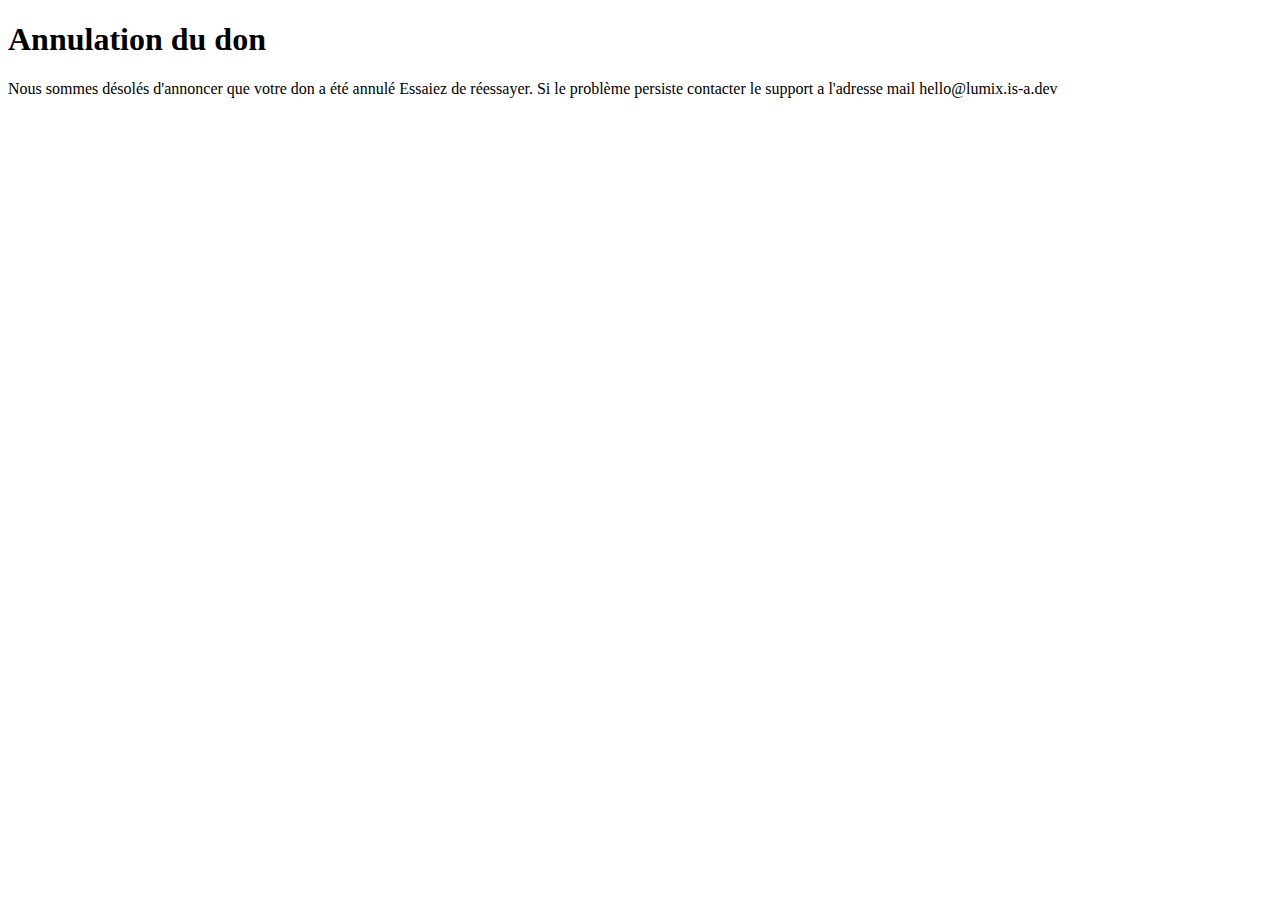
<file: cancel.html>
<!DOCTYPE html> <html lang="fr"> <head> <meta charset="UTF-8"> <meta name="viewport" content="width=device-width, initial-scale=1.0"> <title>Annulation du don</title> </head> <body> <h1>Annulation du don</h1> <p>Nous sommes désolés d'annoncer que votre don a été annulé Essaiez de réessayer. Si le problème persiste contacter le support a l'adresse mail hello@lumix.is-a.dev</p> </body> </html>
</file>
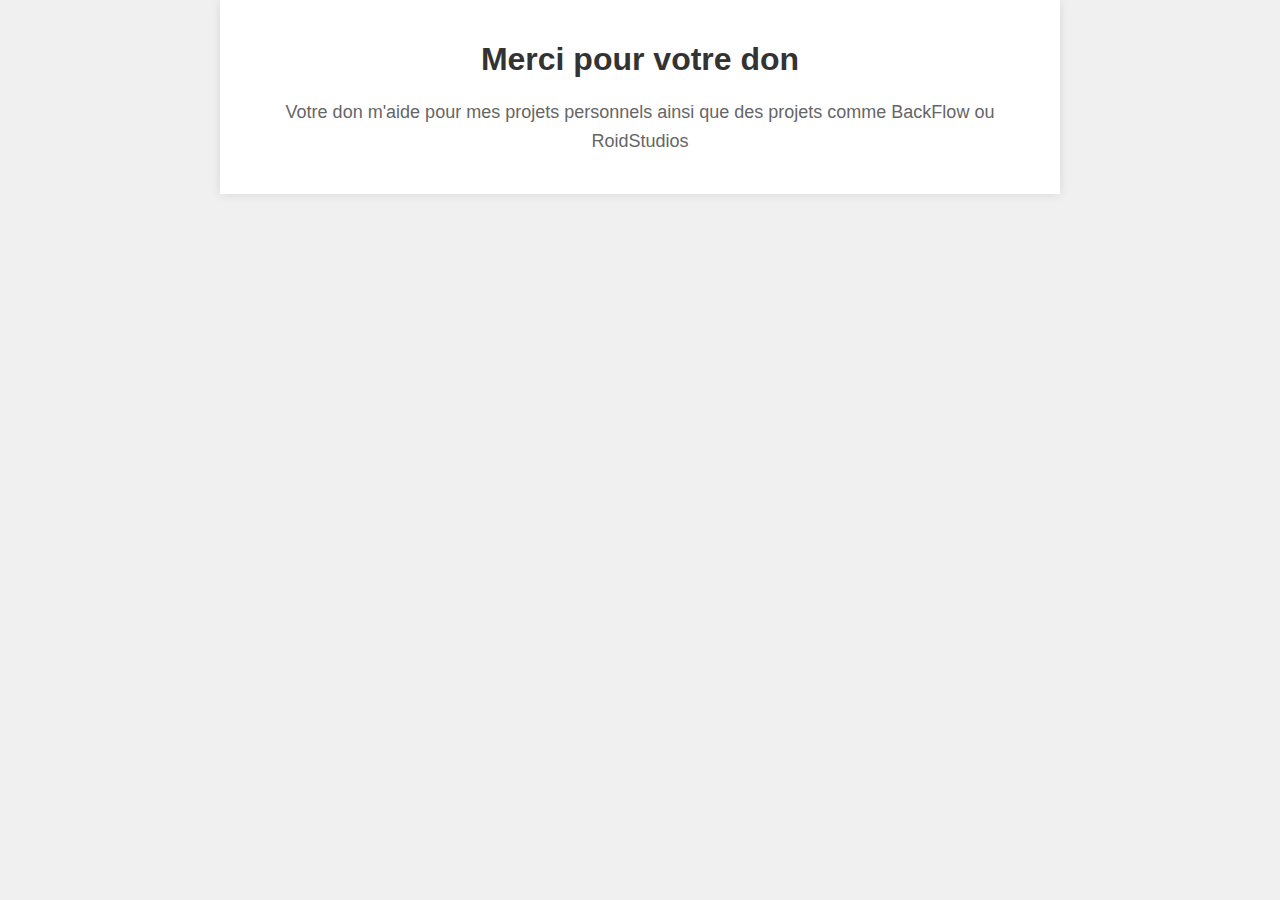
<file: completed.html>
<!DOCTYPE html>
<html lang="en">
<head>
    <meta charset="UTF-8">
    <meta name="viewport" content="width=device-width, initial-scale=1.0">
    <title>Merci pour votre don</title>
    <style>
        body {
            font-family: Arial, sans-serif;
            background-color: #f0f0f0;
            margin: 0;
            padding: 0;
        }
        .container {
            max-width: 800px;
            margin: 0 auto;
            padding: 20px;
            background-color: #fff;
            box-shadow: 0 0 10px rgba(0, 0, 0, 0.1);
        }
        h1 {
            color: #333;
            text-align: center;
            margin-bottom: 20px;
        }
        p {
            color: #666;
            font-size: 18px;
            line-height: 1.6;
            text-align: center;
        }
    </style>
</head>
<body>
    <div class="container">
        <h1>Merci pour votre don</h1>
        <p>Votre don m'aide pour mes projets personnels ainsi que des projets comme BackFlow ou RoidStudios </p>
    </div>
</body>
</html>
</file>
